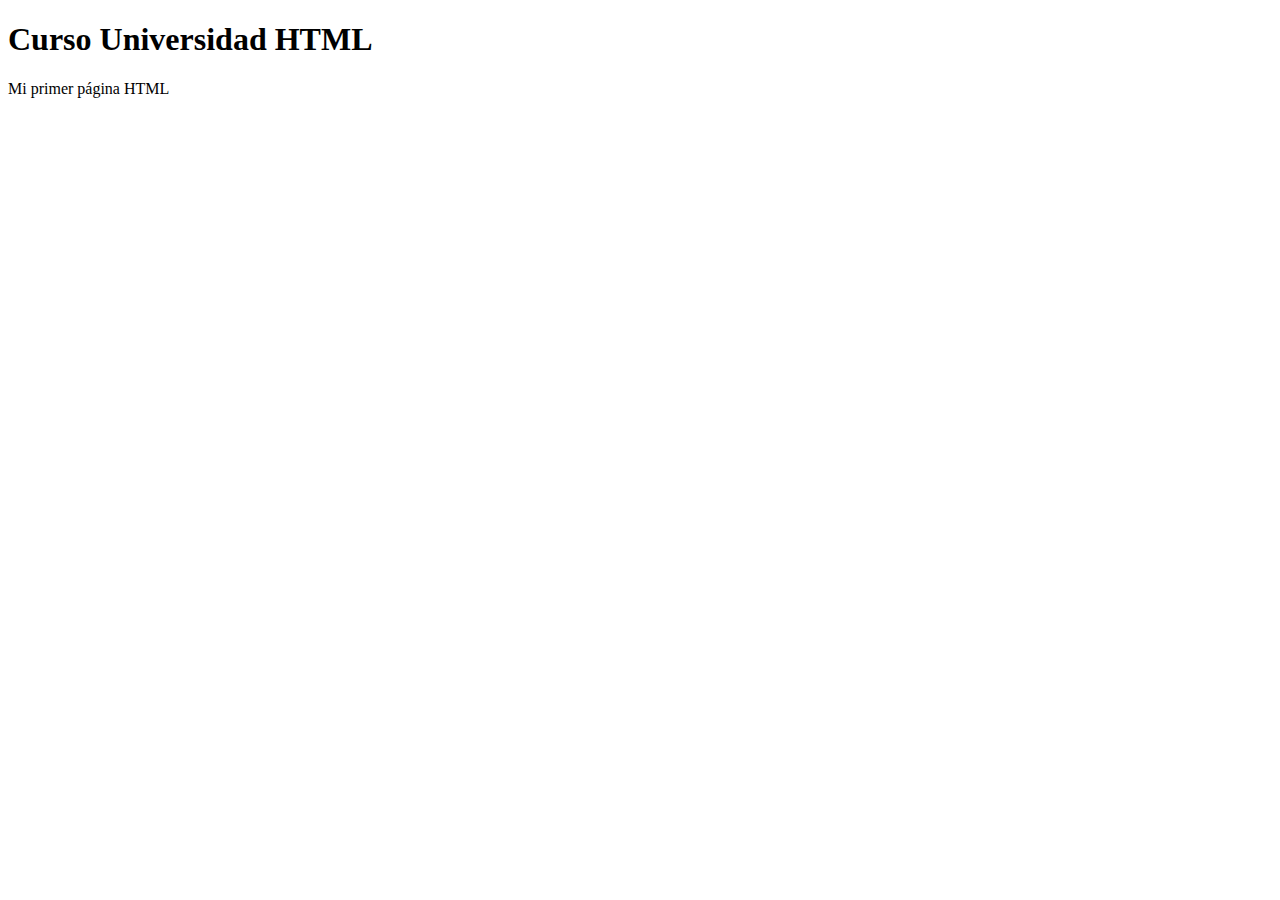
<file: html/Leccion_01/index.html>
<!DOCTYPE html>
<!--Esta etiqueta nos especifica el idoma del html-->
<html lang="en">
  <head>
    <meta charset="UTF-8" />
    <!--Establece una configuracion para navegadores diferentes en este caso Internet Explorer-->
    <meta http-equiv="X-UA-Compatible" content="IE=edge" />
    <!--Indica un manejo responsivo de nuestras paginas HTML-->
    <meta name="viewport" content="width=device-width, initial-scale=1.0" />
    <title>Universidad HTML</title>
  </head>
  <body>
      <h1>Curso Universidad HTML</h1>
      <p>Mi primer página HTML</p>
  </body>
</html>
</file>
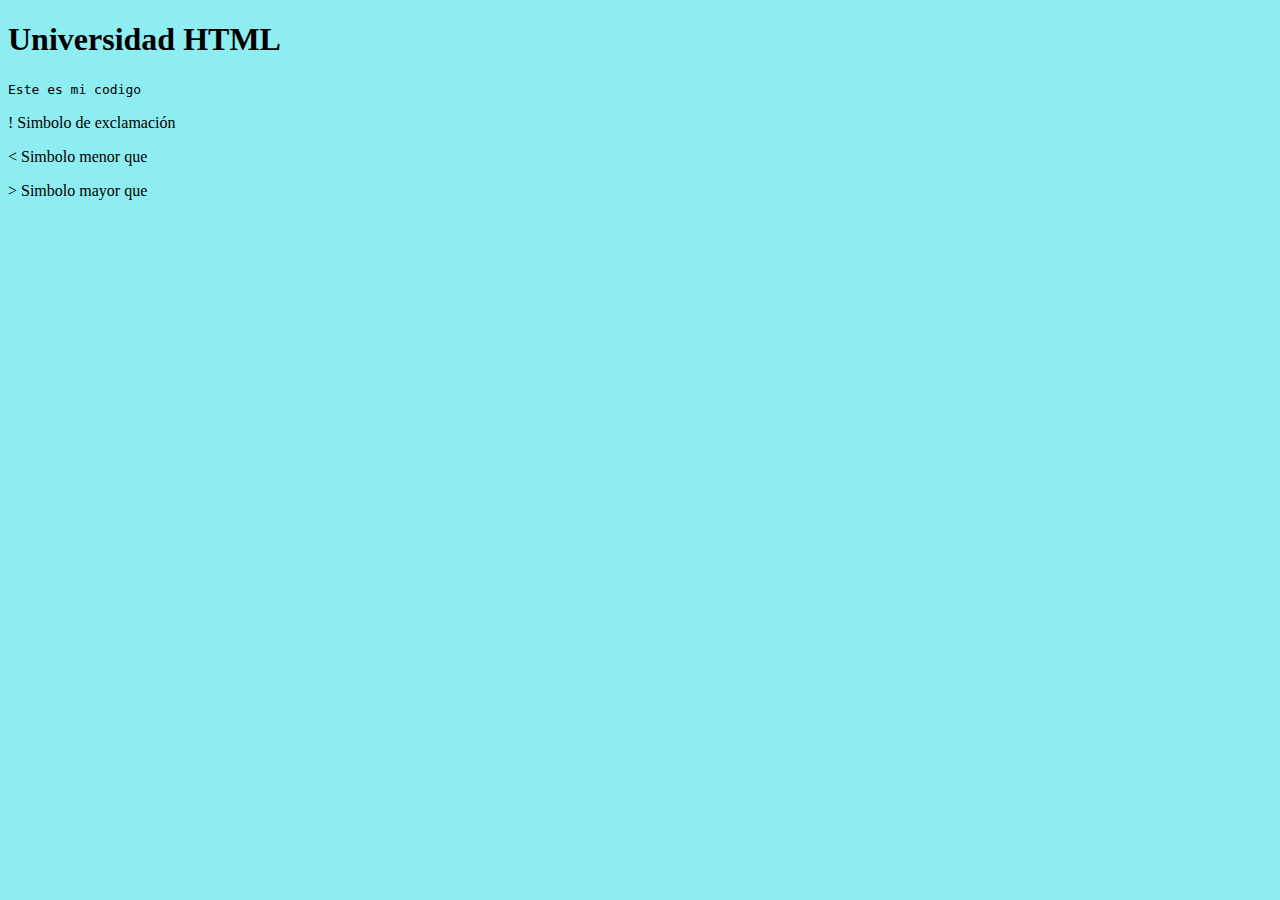
<file: html/Leccion_02/index.html>
<!DOCTYPE html>
<html lang="en">
<head>
    <meta charset="UTF-8">
    <meta http-equiv="X-UA-Compatible" content="IE=edge">
    <meta name="viewport" content="width=device-width, initial-scale=1.0">
    <title>Elementos Básicos HTML</title>
</head>
<body style="background-color: rgb(142, 237, 240);">
    <h1>Universidad HTML</h1>
    <!--esta estiqueta nos permite visualizar el texto como si fuese 
    codigo de programacion-->
    <p><code>Este es mi codigo</code></p>
    
      <p>&excl; Simbolo de exclamación</p>
      <p>&lt; Simbolo menor que</p>
      <p>&gt; Simbolo mayor que</p>
  </body>
</html>
</file>
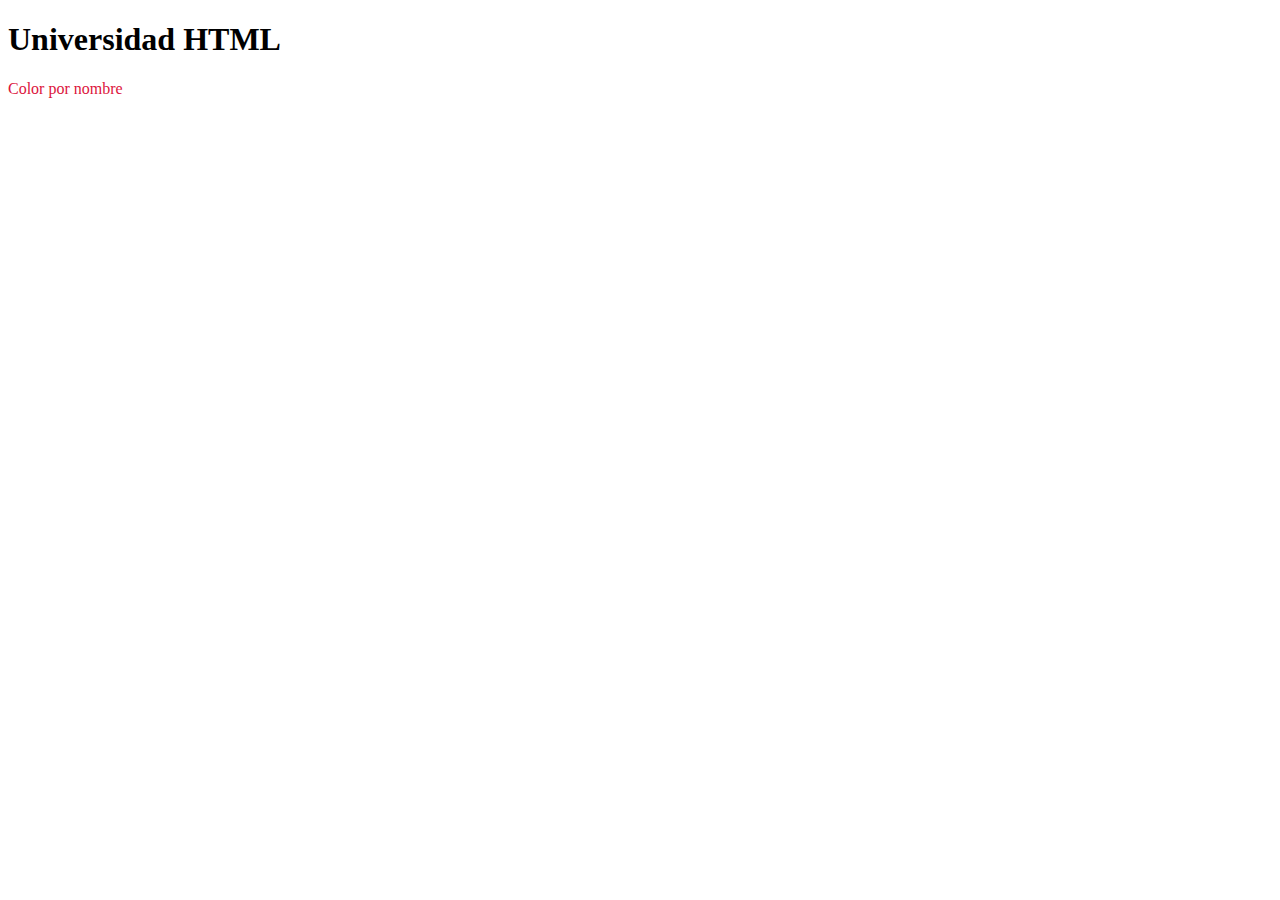
<file: html/Leccion_03/index.html>
<!DOCTYPE html>
<html lang="en">
<head>
    <meta charset="UTF-8">
    <meta http-equiv="X-UA-Compatible" content="IE=edge">
    <meta name="viewport" content="width=device-width, initial-scale=1.0">
    <title>Universidad HTML</title>
</head>
<body>
    <h1>Universidad HTML</h1>
    <p style="color:crimson">
        Color por nombre
    </p>
</body>
</html>
</file>
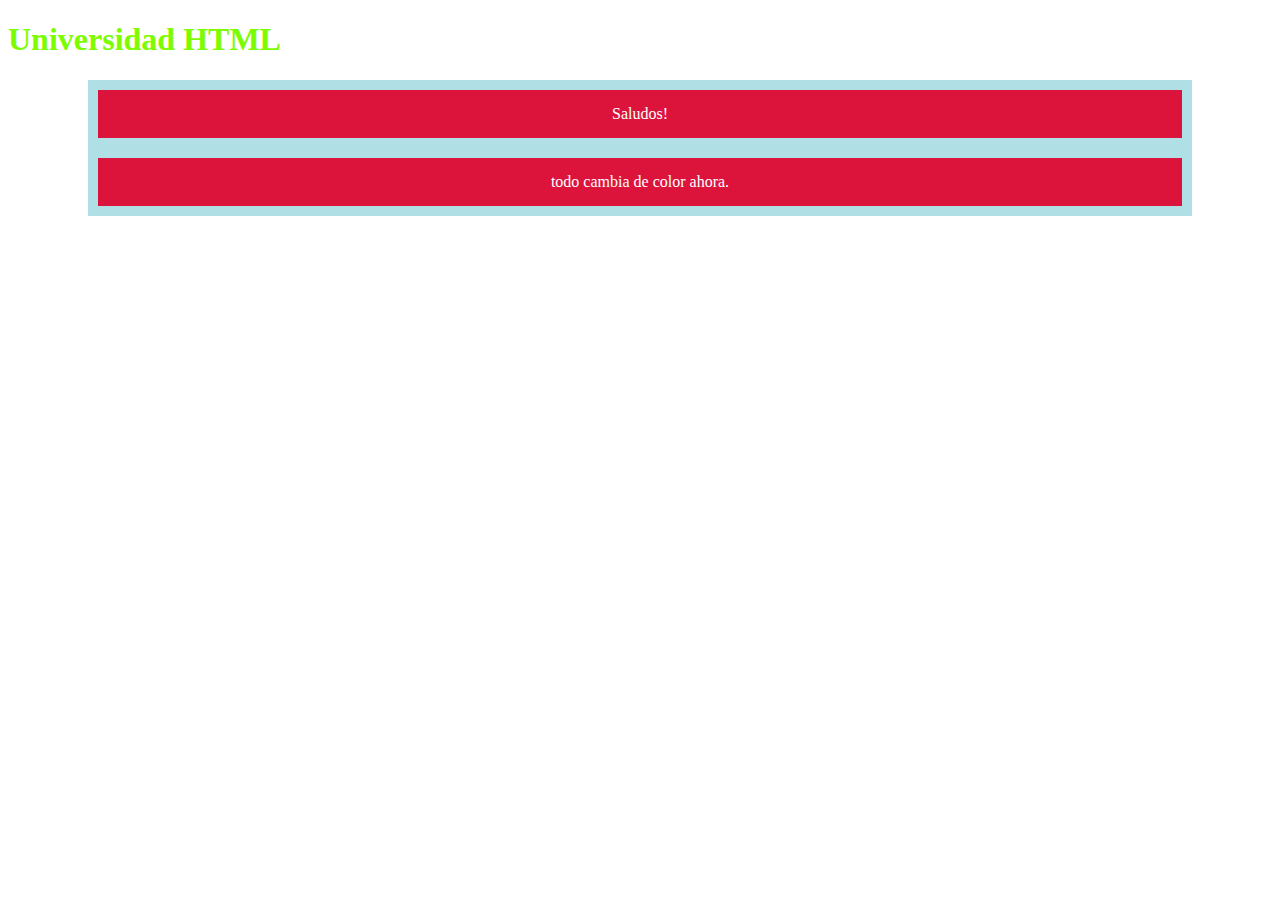
<file: html/Leccion_04/index.html>
<!DOCTYPE html>
<html lang="en">
<head>
    <meta charset="UTF-8">
    <meta http-equiv="X-UA-Compatible" content="IE=edge">
    <meta name="viewport" content="width=device-width, initial-scale=1.0">
    <title>Universidad HTML</title>
   <link rel="stylesheet" href="css/estilos.css"/>
</head>
<body">
    <h1>Universidad HTML</h1>
    <p>Saludos!</p>
    <p>todo cambia de color ahora.</p>
</body>
</html>
</file>
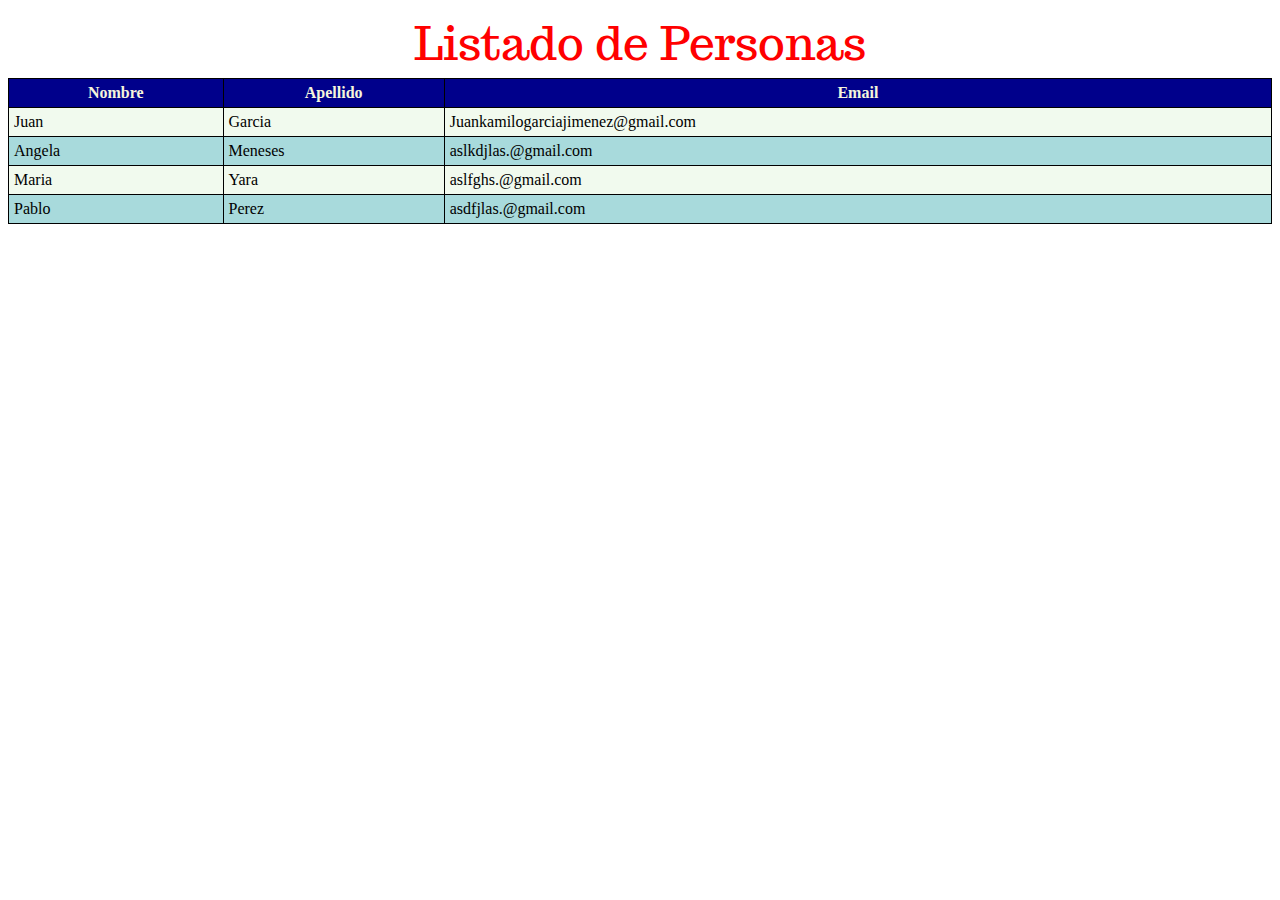
<file: html/Leccion_05/index.html>
<!DOCTYPE html>
<html lang="en">
<head>
    <meta charset="UTF-8">
    <meta http-equiv="X-UA-Compatible" content="IE=edge">
    <meta name="viewport" content="width=device-width, initial-scale=1.0">
    <title>Tablas en HTML</title>
    <link rel="stylesheet" href="css/estilos.css">
    <link rel="preconnect" href="https://fonts.googleapis.com">
<link rel="preconnect" href="https://fonts.gstatic.com" crossorigin>
<link href="https://fonts.googleapis.com/css2?family=Trocchi&display=swap" rel="stylesheet">
</head>
<body>
    <!-- crear estructura de la tabla -->
    <table >
        <!-- debe estar depsues de la etiqueta table -->
        <caption>Listado de Personas</caption>
        <!-- nos permite crear una fila -->
        <tr> 
            <!-- th nos permite crear una cabecera en nuestra tabla -->
            <th>Nombre</th>  <th>Apellido</th><th>Email</th>
        </tr>

        <tr>
            <!-- el td es para meter informacion a la tabla, cada td representa una columna -->
            <td>Juan</td> <td>Garcia</td> <td>Juankamilogarciajimenez@gmail.com</td>
        </tr>
        <tr>
            <td>Angela</td>
            <td>Meneses</td>
            <td>aslkdjlas.@gmail.com</td>
        </tr>
        <tr>
            <td>Maria  </td>
            <td>Yara</td>
            <td>aslfghs.@gmail.com</td>
        </tr>
        <tr>
            <td>Pablo</td>
            <td>Perez</td>
            <td>asdfjlas.@gmail.com</td>
        </tr>

    </table>
</body>
</html>
</file>
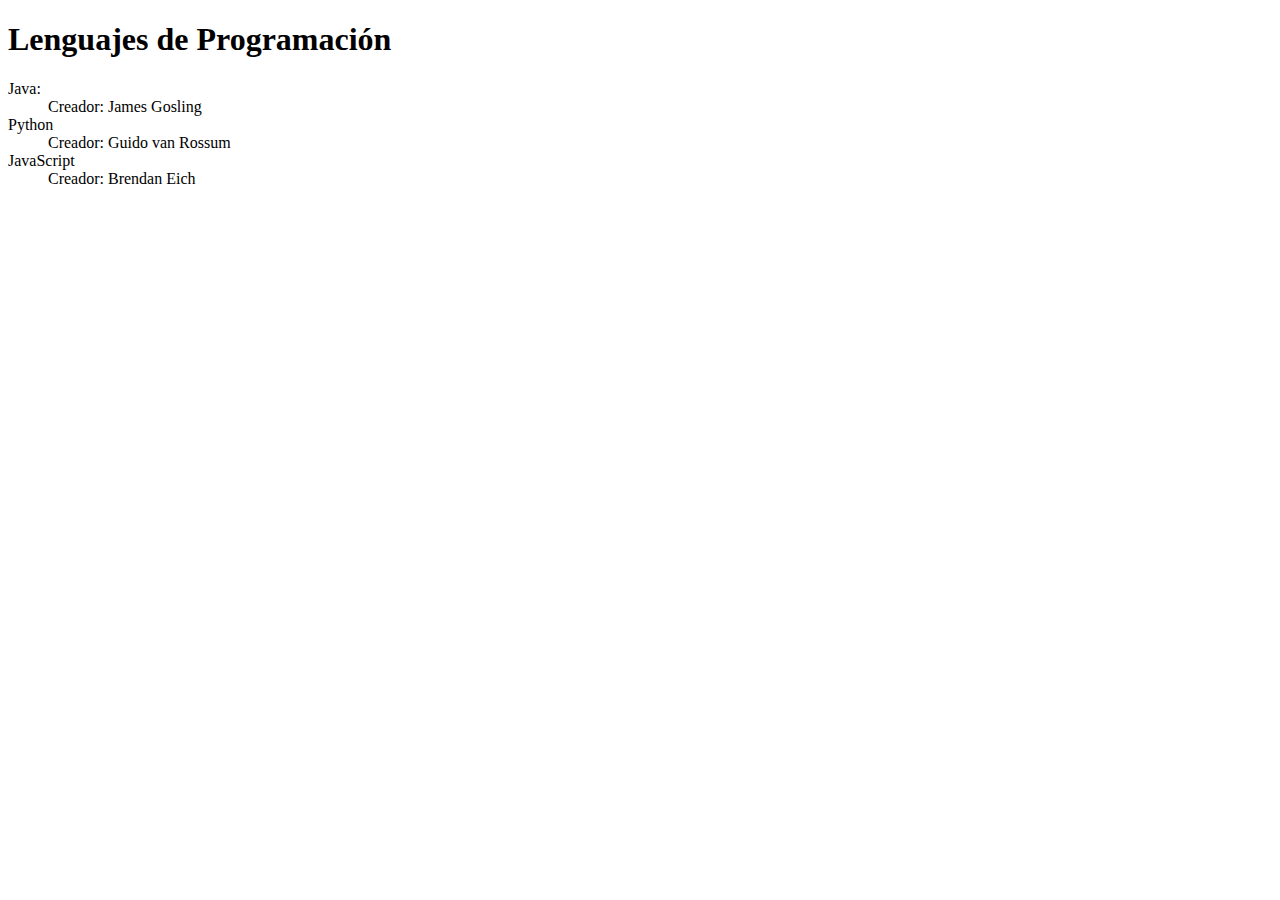
<file: html/Leccion_06/index.html>
<!DOCTYPE html>
<html lang="en">
<head>
    <meta charset="UTF-8">
    <meta http-equiv="X-UA-Compatible" content="IE=edge">
    <meta name="viewport" content="width=device-width, initial-scale=1.0">
    <title>Listas de Descripcion en HTML</title>
    <link rel="stylesheet" href="css/estilos.css">
</head>
<body>
    <h1>Lenguajes de Programación</h1>
    <!-- description list -->
    <dl>
        <!-- description term -->
        <dt>
            Java:
        </dt>
        <!-- description data -->
        <dd>
           Creador: James Gosling
        </dd>

        <dt>Python</dt>
        <dd> Creador: Guido van Rossum</dd>

        <dt>JavaScript</dt>
        <dd>Creador: Brendan Eich</dd>
    </dl>
</body>
</html>
</file>
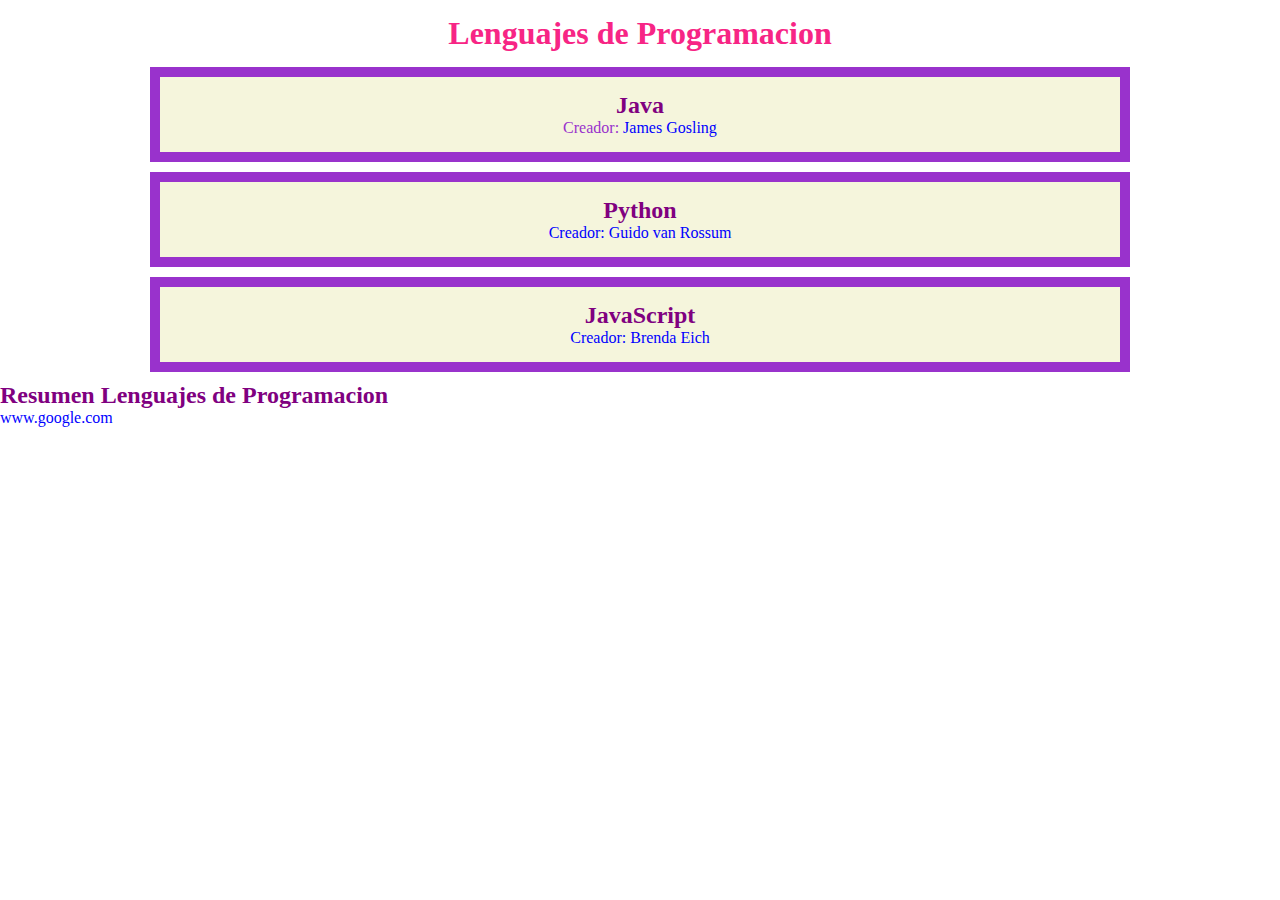
<file: html/Leccion_07/index.html>
<!DOCTYPE html>
<html lang="en">
<head>
    <meta charset="UTF-8">
    <meta http-equiv="X-UA-Compatible" content="IE=edge">
    <meta name="viewport" content="width=device-width, initial-scale=1.0">
    <title>Atributo class en HTML</title>
    <link rel="stylesheet" href="css/estilos.css">
</head>
 
    <h1 id="titulo_principal">Lenguajes de Programacion</h1>
   <!-- aplicando la class creada en css -->
   <div class="tarjeta">
        <h2>Java</h2>
        <p><span class="titulo">Creador:</span> James Gosling</p>
   </div>


    <div class="tarjeta">
    <h2>Python</h2>
    <p>Creador: Guido van Rossum</p>
    </div>

    <div class="tarjeta">
    <h2>JavaScript</h2>
    <p>Creador: Brenda Eich</p>
    </div>

   <div>
    <h2>Resumen Lenguajes de Programacion</h2>
    <p>www.google.com</p>
</div>
</body>
</html>
</file>
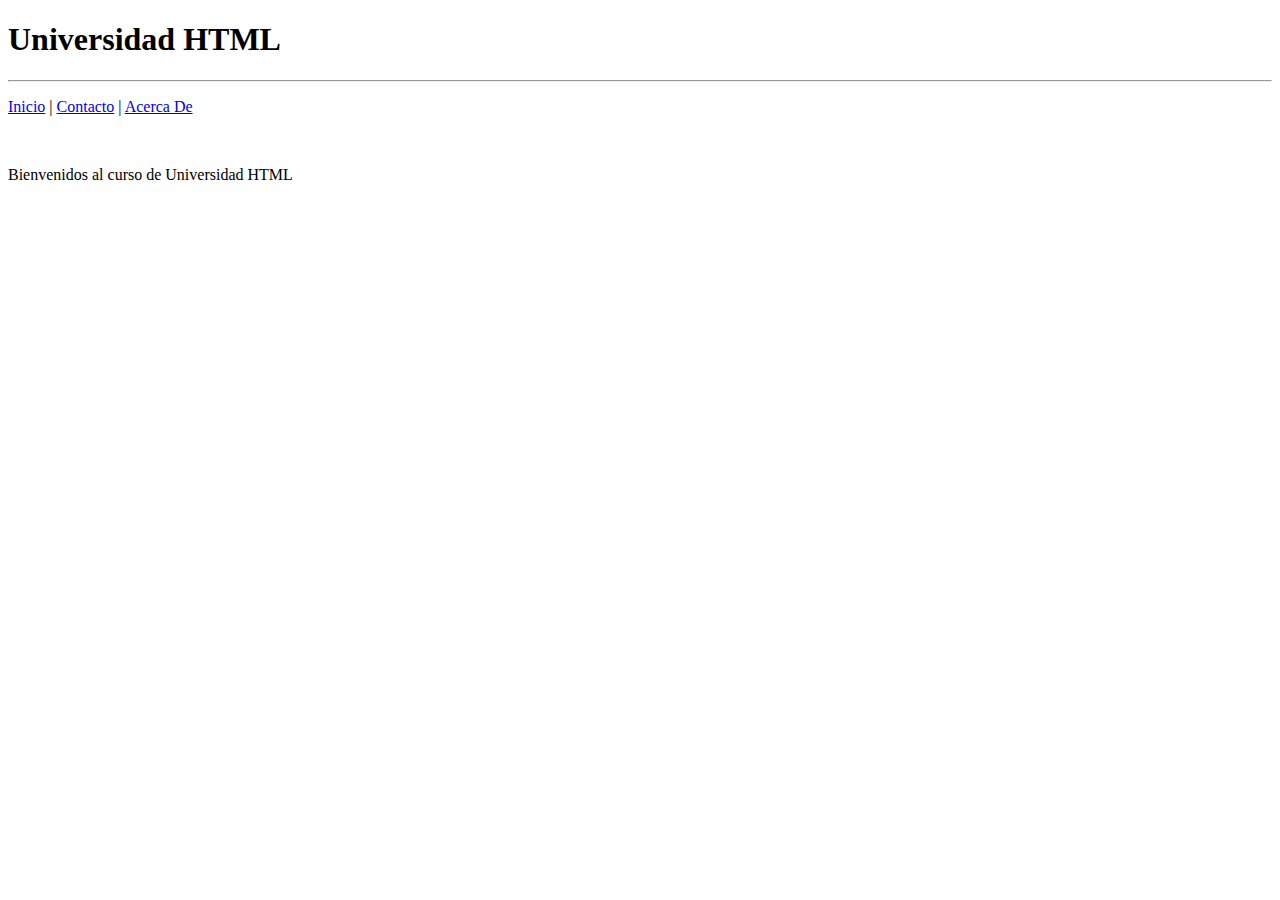
<file: html/Leccion_02/Ejercicio/index.html>
<!DOCTYPE html>
<html lang="en">
<head>
    <meta charset="UTF-8">
    <meta http-equiv="X-UA-Compatible" content="IE=edge">
    <meta name="viewport" content="width=device-width, initial-scale=1.0">
    <title>Universidad HTML</title>
</head>
<body>
    <h1>Universidad HTML</h1>
    <hr>
    <p>
        <a href="index.html">Inicio</a> | <a href="contacto.html">Contacto</a> | <a href="about.html">Acerca De</a>
    </p>
    <br>
    <p>Bienvenidos al curso de Universidad HTML</p>
</body>
</html>
</file>
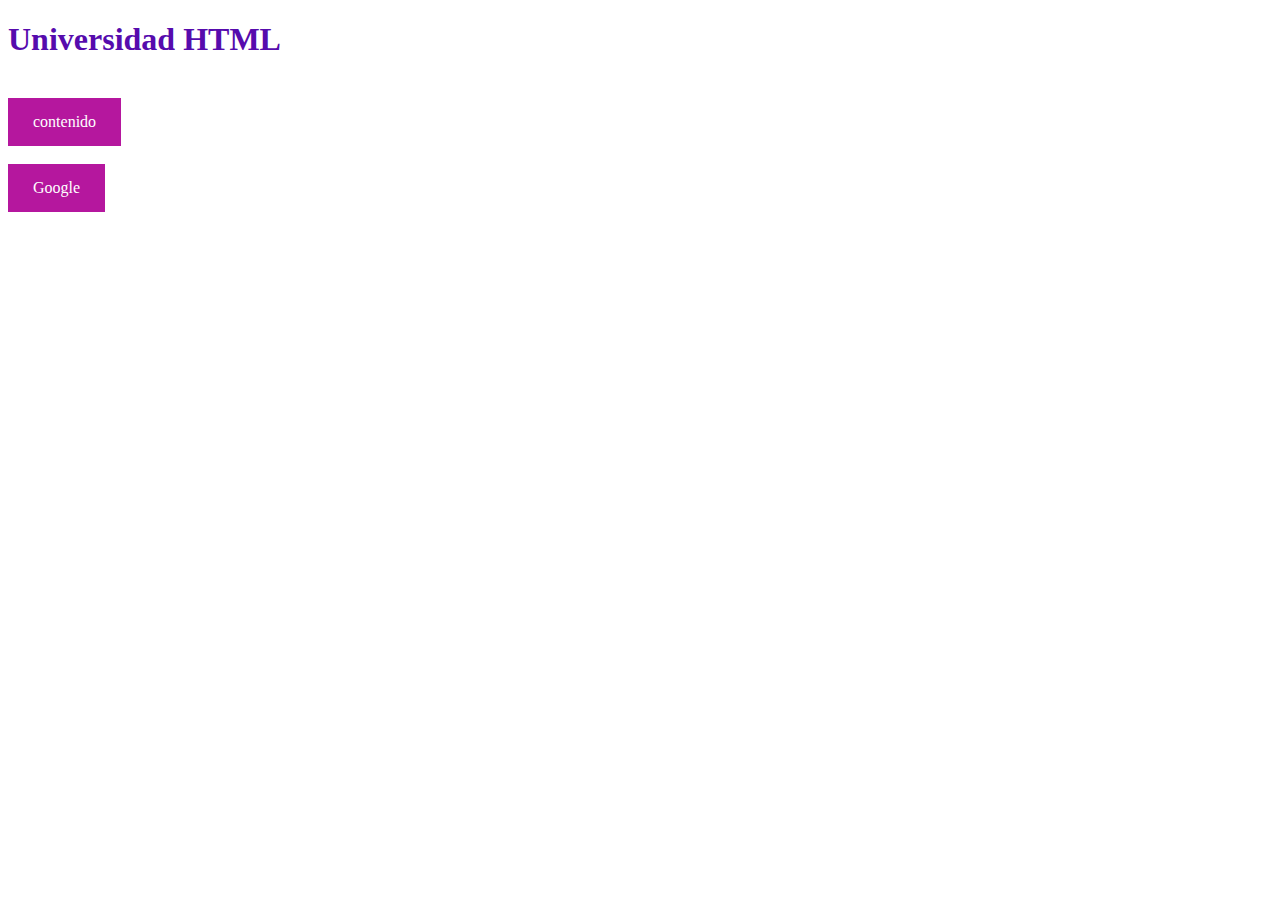
<file: html/Leccion_04/leccion3/index.html>
<!DOCTYPE html>
<html lang="en">
<head>
    <meta charset="UTF-8">
    <meta http-equiv="X-UA-Compatible" content="IE=edge">
    <meta name="viewport" content="width=device-width, initial-scale=1.0">
    <title>Links</title>
    <link href="css/estilos.css" rel="stylesheet"/>
</head>
<body>
    <h1>Universidad HTML</h1>
    <br>
    <a href="contenido.html">contenido</a>
    <br>
    <br>
    <a href="https://google.com">Google</a>
    <br>
   
</body>
</html>
</file>
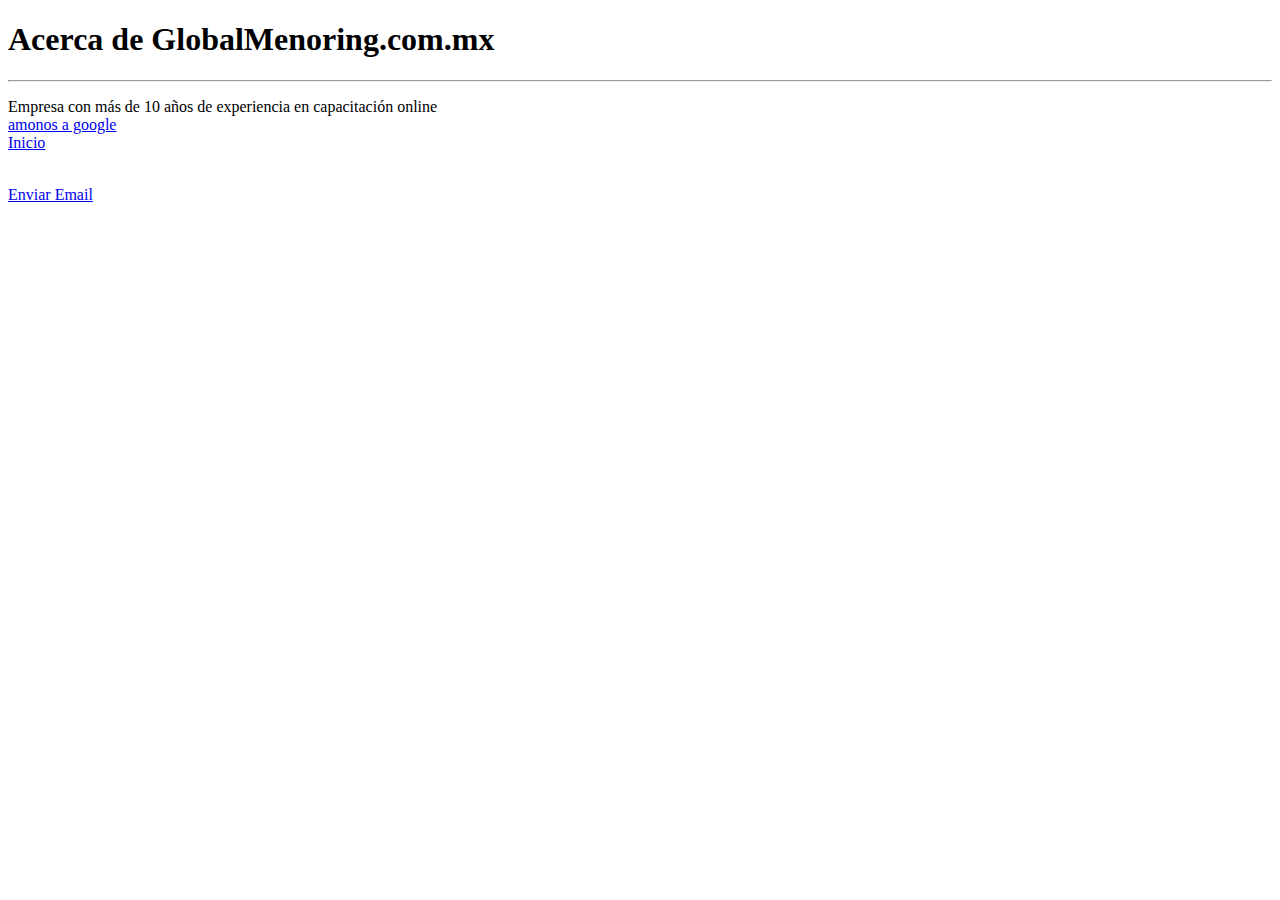
<file: html/Leccion_03/about.html>
<!DOCTYPE html>
<html lang="en">
<head>
    <meta charset="UTF-8">
    <meta http-equiv="X-UA-Compatible" content="IE=edge">
    <meta name="viewport" content="width=device-width, initial-scale=1.0">
    <title>About</title>
</head>
<body>
    <h1>Acerca de GlobalMenoring.com.mx</h1>
    <hr>
    <p>Empresa con más de 10 años de experiencia en capacitación online
        <br>
        <a href="https://www.google.com/">amonos a google</a>
        <br>
        <a href="index.html">Inicio</a>
    </p>
    <br>
    <a href="mailto:juancamilogjnt@gmail.com?subject=Contacto&body=prueba email">Enviar Email</a>
</body>
</html>
</file>
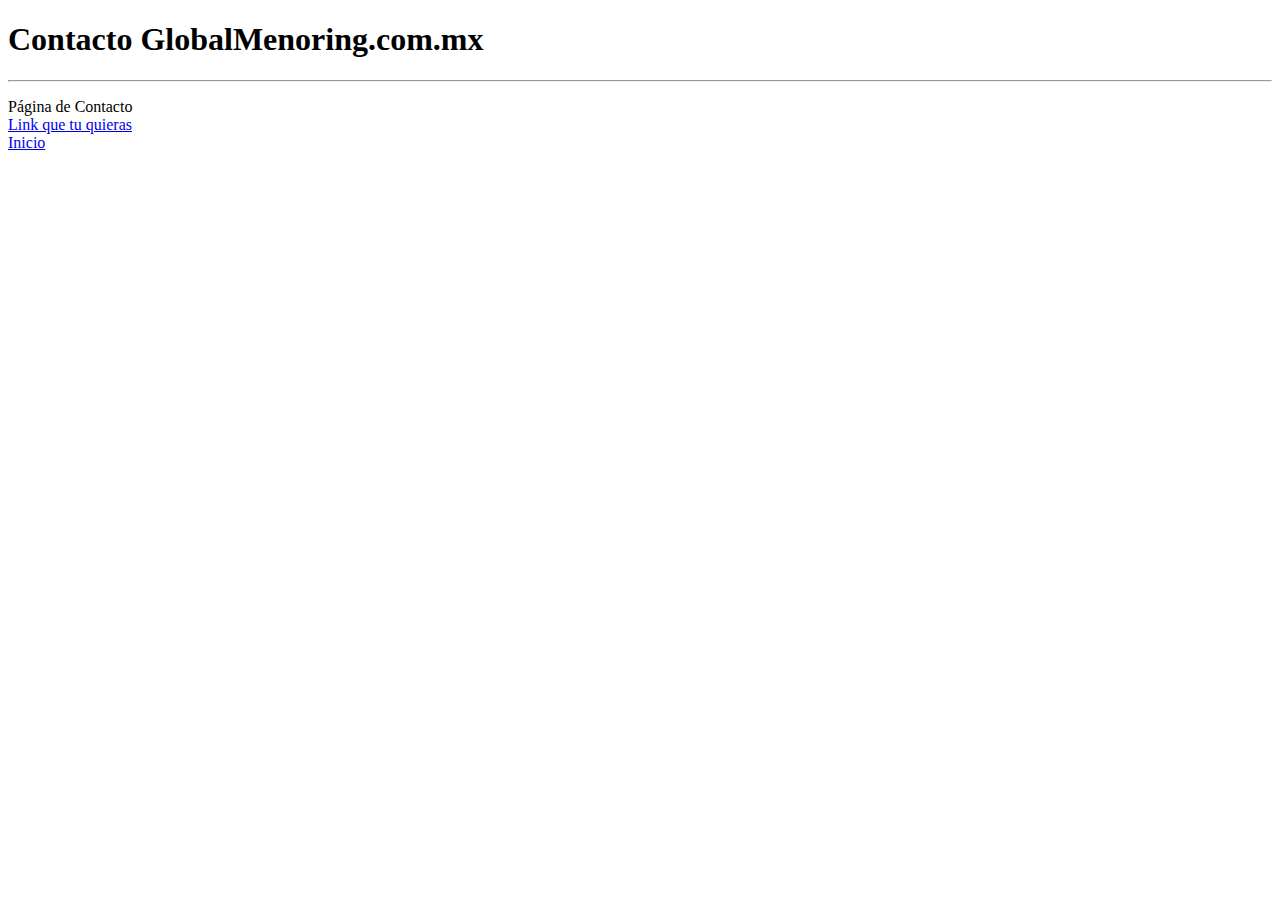
<file: html/Leccion_03/contacto.html>
<!DOCTYPE html>
<html lang="en">
<head>
    <meta charset="UTF-8">
    <meta http-equiv="X-UA-Compatible" content="IE=edge">
    <meta name="viewport" content="width=device-width, initial-scale=1.0">
    <title>Contacto</title>
</head>
<body>
    <h1>Contacto GlobalMenoring.com.mx</h1>

    <hr>
    <p>Página de Contacto <br>
        <a href="https://www.w3schools.com/">Link que tu quieras   </a>
        <br>
        <a href="index.html">Inicio</a>
    </p>
</body>
</html>
</file>
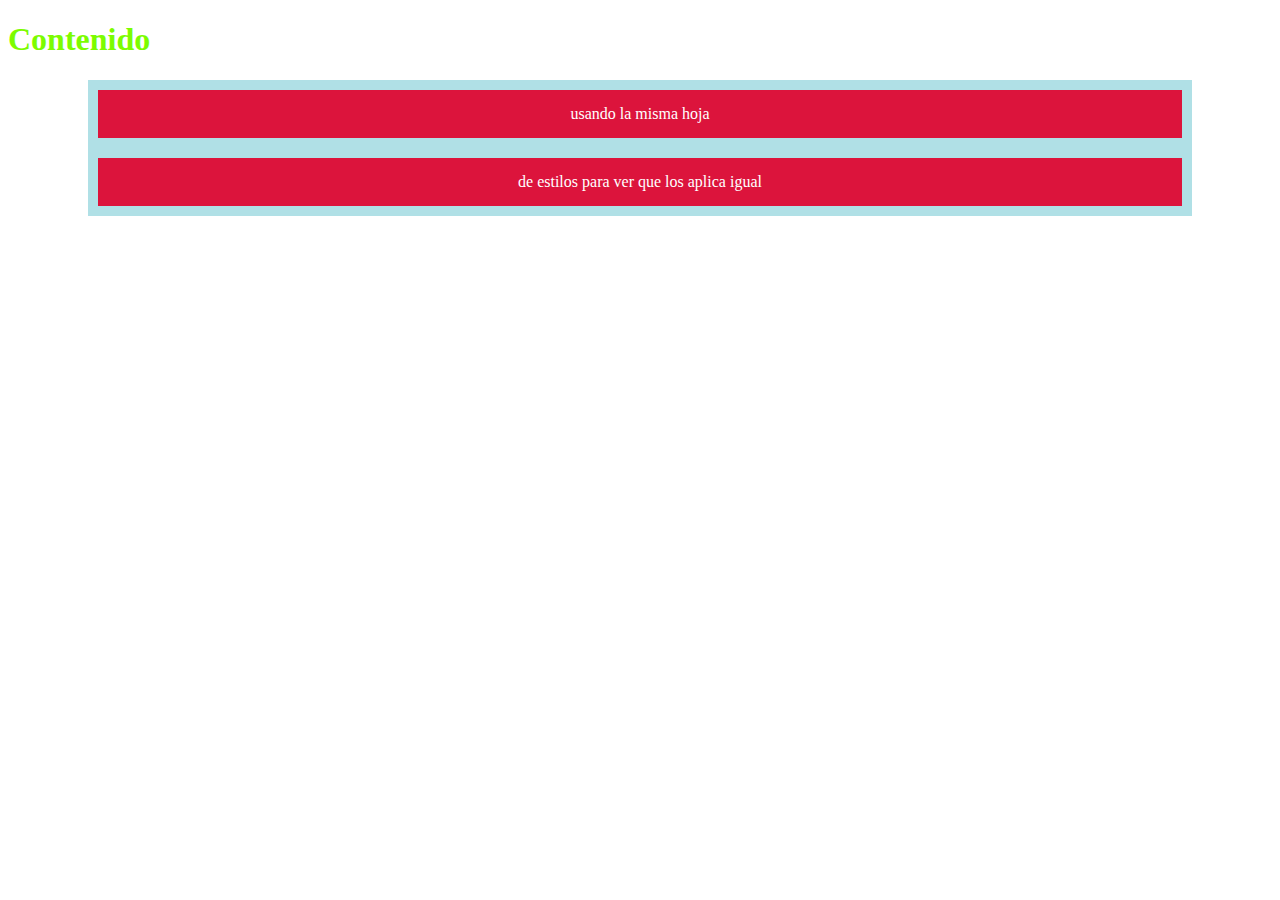
<file: html/Leccion_04/contenido.html>
<!DOCTYPE html>
<html lang="en">
<head>
    <meta charset="UTF-8">
    <meta http-equiv="X-UA-Compatible" content="IE=edge">
    <meta name="viewport" content="width=device-width, initial-scale=1.0">
    <title>Contenido</title>
    <link rel="stylesheet" href="css/estilos.css">
</head>
<body>
    <h1>Contenido</h1>
    <p>usando la misma hoja </p>
    <p>de estilos para ver que los aplica igual</p>
    <a href="index.html"></a>
</body>
</html>
</file>
<file: html/Leccion_04/css/estilos.css>
/*esto es un selector*/
    h1{
        color: lawngreen;
    }
    /* Estilos para todos los parrafos de HTML */
    p{
        color: white;
        background-color: crimson;
        padding: 15px;
        border: 10px solid powderblue;
        margin: 20px;

        margin: auto 80px;
        text-align: center;
    }
</file>
<file: html/Leccion_05/css/estilos.css>
table{
    /* ocupa el 100% del espacio disponible */
    width: 100%;
}

table, th, td{
    border: 1px solid black;
    /* colapsa los bordes dejando una especie de linea */
    border-collapse: collapse;
    /* nos da un espacio en los bordes */
    /* border-spacing: 5px; */
    padding: 5px;
}
caption{
    color: red;
    font-family: 'Trocchi', serif;
    font-size: 46px;
    /* ancho de la linea */
    line-height: 70px;
}
th{
    color:beige;
    background-color: darkblue;

}
/* esta es como una especie de funcion, en el cual
seleccionamos los tr dependiendo si son pares o impares colocando
even o odd */
/* renglones pares */
tr:nth-child(even){
    background-color: #f1faee;
}
/* renglones impares */
tr:nth-child(odd){
    background-color: #a8dadc;
}

/* td{
    text-align: center;
}
th{
    text-align: left;
} */
</file>
<file: html/Leccion_07/css/estilos.css>
/* El asterisco indica que todas las propiedades van a tener
estas caracteristicas. */
*{
    margin: 0;
    padding: 0;
}
/* identificador CSS */
#titulo_principal{
    color: #f72585;

    text-align: center;
    margin: 15px;
}
h2{
    color: purple;
}
p{
    color: blue;
}
/* Esto es una clase de CSS la podemos aplicar a nuestros elementos */
.tarjeta{
    border: 10px solid darkorchid;
    background-color: beige;
    text-align: center;
    margin: 10px 150px ;
    padding: 15px ;
}
.titulo{
    color: darkorchid;
}
</file>
<file: html/Leccion_04/leccion3/css/estilos.css>
h1{
    color: #560bad;
}

a:link, a:visited{
    background-color: #b5179e;
    color: white;
    padding: 15px 25px;
    text-align: center;
    text-decoration: none;
    display: inline-block;
}
/*estado al dar clic*/
a:hover, a:active{
    background-color: #f72585;
}
</file>
<file: html/Leccion_06/css/estilos.css>
ol{
    list-style: none;
    /* aqui debemos especificar que vamos a usar nuestro contador */
    counter-reset: contador;
}
ol li{
    /* esta parte es para incrementar nuestro contador */
    counter-increment: contador;
}
/* el selector before  se utiliza para visualizar un texto
previamente antes de la etiqueta, se llama con :: */
ol li::before{
    /* ahora se va a agregar la palabra Curso, en ves de un numero etc */
    content: "Curso " counter(contador) " ";
    /* conuter es una funcion que nos permitira contar cada elemento. */
    color: orange;
}
/* hace lo mismo pero al final de cada li */
ol li::after{
    content: ".";
}
/* 
estos selectores se pueden colocar a cualquier otro 
elemento como un parrafo etc */
</file>
